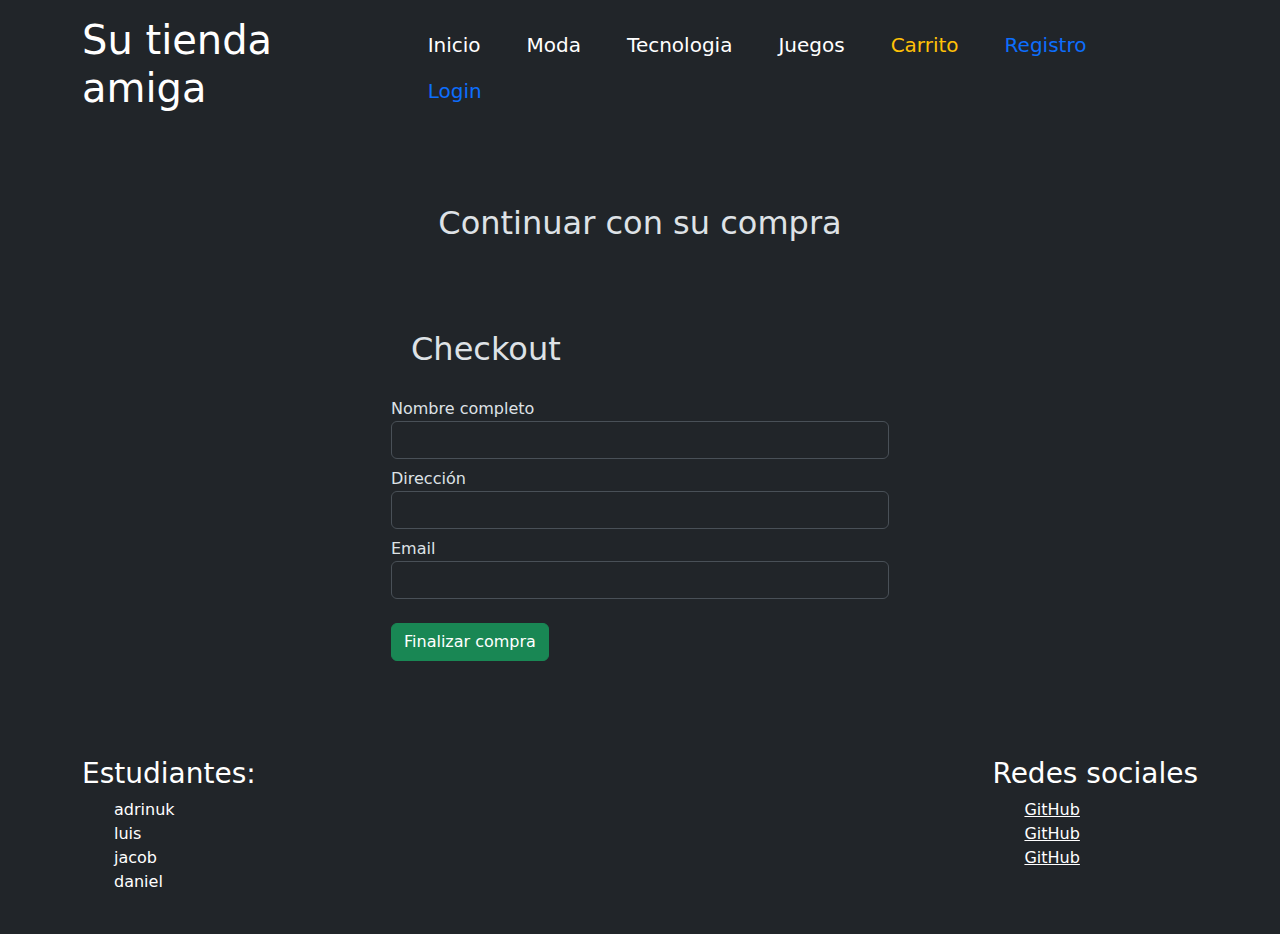
<file: ecommerce/checkout.html>
<!DOCTYPE html>
<html lang="es" data-bs-theme="dark">
<head>
    <meta charset="utf-8">
    <meta name="viewport" content="width=device-width, initial-scale=1.0">
    <title>Tienda virtual - Moda</title>
    <link rel="stylesheet" href="assets/css/estilos.css">
    <link rel="stylesheet" href="assets/bootstrap/css/bootstrap.min.css">
</head>
<body>
  <header class="cabeza bg-dark text-white p-3 mb-4">
    <div class="container d-flex justify-content-between align-items-center">
      <h1>Su tienda amiga</h1>
        <nav>
            <ul class="nav">
              <li class="nav-item"><a class="nav-link text-white" href="index.html">Inicio</a></li>  
              <li class="nav-item"><a class="nav-link text-white" href="Moda.html">Moda</a></li>
              <li class="nav-item"><a class="nav-link text-white" href="tecnologia.html">Tecnologia</a></li>
              <li class="nav-item"><a class="nav-link text-white" href="juegos.html">Juegos</a></li>
              <li class="nav-item"><a class="nav-link text-warning" href="carrito.html">
                <i class="fa fa-shopping-cart"></i> Carrito
                </a>
              </li>
              <li class="nav-item"><a class="nav-link text-primary" href="registro.html">Registro</a></li>
              <li class="nav-item"><a class="nav-link text-primary" href="login.html">Login</a></li>
            </ul>
        </nav>
    </div>
  </header>

  <main class="container my-5">
    <div class="row justify-content-center">
      <div class="col-md-6">
        <h2 class="text-center mb-4">Continuar con su compra</h2>

        <form id="form-checkout" class="p-4">
          <h2>Checkout</h2>

          <label>Nombre completo</label>
          <input class="form-control mb-2" type="text" name="nombre">

          <label>Dirección</label>
          <input class="form-control mb-2" type="text" name="direccion">

          <label>Email</label>
          <input class="form-control mb-2" type="email" name="email">

          <button class="btn btn-success mt-3" type="submit">Finalizar compra</button>
        </form>

  </main>


  <footer class="bg-dark text-white mt-4 p-4">
    <div class="container d-flex justify-content-between flex-wrap">
      <section class="estudiantes">
        <div>
          <h3>Estudiantes:</h3>
          <ul>
            <li>adrinuk</li>
            <li>luis</li>
            <li>jacob</li>
            <li>daniel</li>
          </ul>
        </div>
      </section>
      <section class="redes-sociales">
        <div>
          <h3>Redes sociales</h3>
          <ul>
            <li><a href="#" class="text-white">GitHub</a></li>
            <li><a href="#" class="text-white">GitHub</a></li>
            <li><a href="#" class="text-white">GitHub</a></li>
          </ul>
        </div>
      </section>
    </div>
  </footer>

  <script src="assets/bootstrap/js/bootstrap.bundle.min.js"></script>
  <script src="assets/js/login.js"></script>
  <script src="assets/js/registro.js"></script>
  <script src="assets/js/checkout.js"></script>
</body>
</html>
</file>
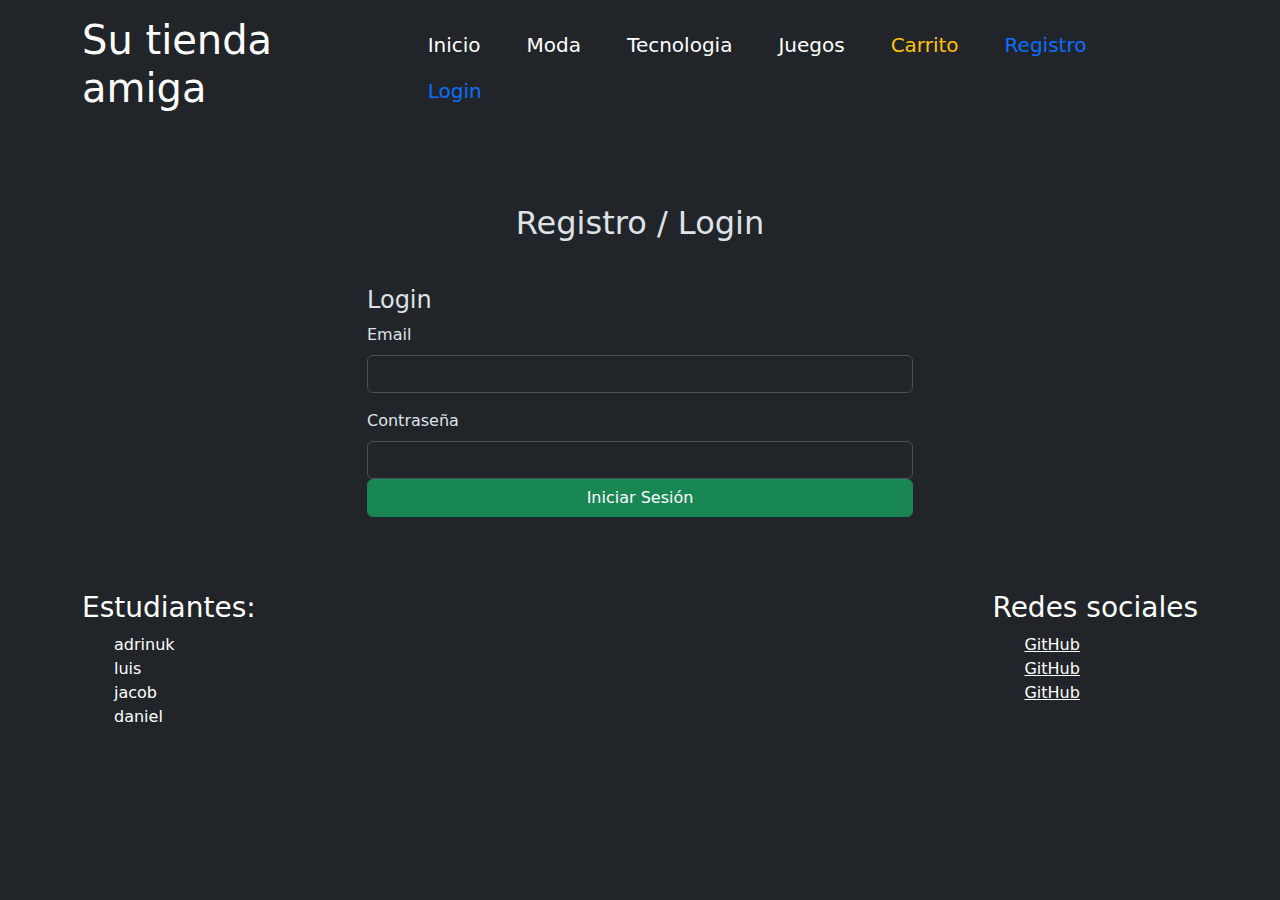
<file: ecommerce/login.html>
<!DOCTYPE html>
<html lang="es" data-bs-theme="dark">
<head>
    <meta charset="utf-8">
    <meta name="viewport" content="width=device-width, initial-scale=1.0">
    <title>Tienda virtual - Moda</title>
    <link rel="stylesheet" href="assets/css/estilos.css">
    <link rel="stylesheet" href="assets/bootstrap/css/bootstrap.min.css">
</head>
<body>
  <header class="cabeza bg-dark text-white p-3 mb-4">
    <div class="container d-flex justify-content-between align-items-center">
      <h1>Su tienda amiga</h1>
        <nav>
            <ul class="nav">
              <li class="nav-item"><a class="nav-link text-white" href="index.html">Inicio</a></li>  
              <li class="nav-item"><a class="nav-link text-white" href="Moda.html">Moda</a></li>
              <li class="nav-item"><a class="nav-link text-white" href="tecnologia.html">Tecnologia</a></li>
              <li class="nav-item"><a class="nav-link text-white" href="juegos.html">Juegos</a></li>
              <li class="nav-item"><a class="nav-link text-warning" href="carrito.html">
                <i class="fa fa-shopping-cart"></i> Carrito
                </a>
              </li>
              <li class="nav-item"><a class="nav-link text-primary" href="registro.html">Registro</a></li>
              <li class="nav-item"><a class="nav-link text-primary" href="login.html">Login</a></li>
            </ul>
        </nav>
    </div>
  </header>

  <main class="container my-5">
    <div class="row justify-content-center">
      <div class="col-md-6">
        <h2 class="text-center mb-4">Registro / Login</h2>

        <form id="form-login">
          <h4>Login</h4>
          <div class="mb-3">
            <label for="login-email" class="form-label">Email</label>
            <input type="email" class="form-control" id="login-email" name="email" required>
          </div>
          <div class="mb-3">
            <label for="login-password" class="form-label">Contraseña</label>
            <input type="password" class="form-control" id="login-password" name="password" required>
          </div>
          <button type="submit" class="btn btn-success w-100">Iniciar Sesión</button>
        </form>
      </div>
    </div>
  </main>


  <footer class="bg-dark text-white mt-4 p-4">
    <div class="container d-flex justify-content-between flex-wrap">
      <section class="estudiantes">
        <div>
          <h3>Estudiantes:</h3>
          <ul>
            <li>adrinuk</li>
            <li>luis</li>
            <li>jacob</li>
            <li>daniel</li>
          </ul>
        </div>
      </section>
      <section class="redes-sociales">
        <div>
          <h3>Redes sociales</h3>
          <ul>
            <li><a href="#" class="text-white">GitHub</a></li>
            <li><a href="#" class="text-white">GitHub</a></li>
            <li><a href="#" class="text-white">GitHub</a></li>
          </ul>
        </div>
      </section>
    </div>
  </footer>

  <script src="assets/bootstrap/js/bootstrap.bundle.min.js"></script>
  <script src="assets/js/login.js"></script>
  <script src="assets/js/registro.js"></script>
  <script src="assets/js/checkout.js"></script>
</body>
</html>
</file>
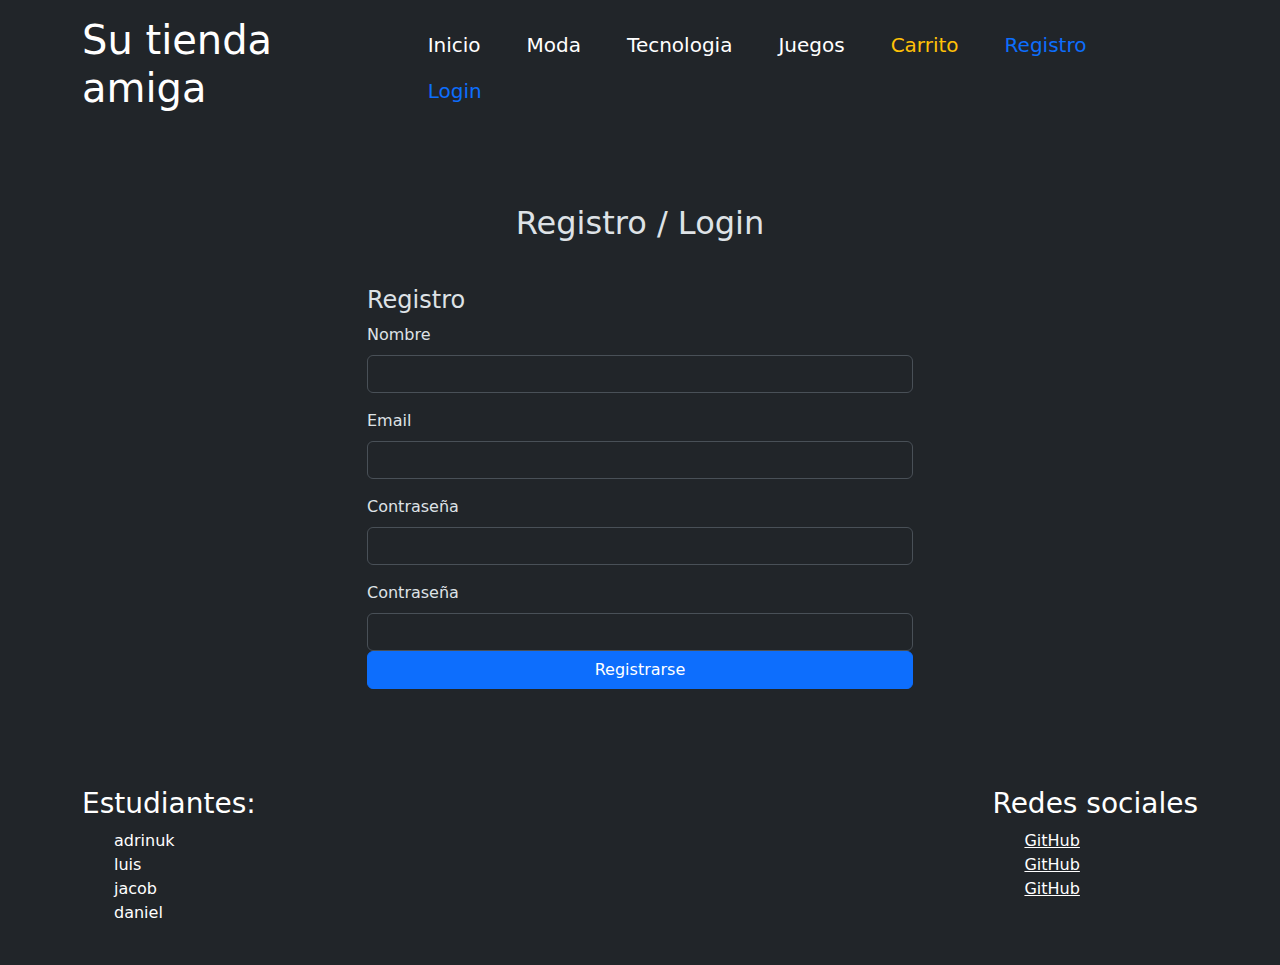
<file: ecommerce/registro.html>
<!DOCTYPE html>
<html lang="es" data-bs-theme="dark">
<head>
    <meta charset="utf-8">
    <meta name="viewport" content="width=device-width, initial-scale=1.0">
    <title>Tienda virtual - Moda</title>
    <link rel="stylesheet" href="assets/css/estilos.css">
    <link rel="stylesheet" href="assets/bootstrap/css/bootstrap.min.css">
</head>
<body>
  <header class="cabeza bg-dark text-white p-3 mb-4">
    <div class="container d-flex justify-content-between align-items-center">
      <h1>Su tienda amiga</h1>
        <nav>
            <ul class="nav">
              <li class="nav-item"><a class="nav-link text-white" href="index.html">Inicio</a></li>  
              <li class="nav-item"><a class="nav-link text-white" href="Moda.html">Moda</a></li>
              <li class="nav-item"><a class="nav-link text-white" href="tecnologia.html">Tecnologia</a></li>
              <li class="nav-item"><a class="nav-link text-white" href="juegos.html">Juegos</a></li>
              <li class="nav-item"><a class="nav-link text-warning" href="carrito.html">
                <i class="fa fa-shopping-cart"></i> Carrito
                </a>
              </li>
              <li class="nav-item"><a class="nav-link text-primary" href="registro.html">Registro</a></li>
              <li class="nav-item"><a class="nav-link text-primary" href="login.html">Login</a></li>
            </ul>
        </nav>
    </div>
  </header>

  <main class="container my-5">
    <div class="row justify-content-center">
      <div class="col-md-6">
        <h2 class="text-center mb-4">Registro / Login</h2>

        <form id="form-registro" class="mb-4">
          <h4>Registro</h4>
          <div class="mb-3">
            <label for="reg-nombre" class="form-label">Nombre</label>
            <input type="text" class="form-control" id="reg-nombre" name="nombre" required>
          </div>
          <div class="mb-3">
            <label for="reg-email" class="form-label">Email</label>
            <input type="email" class="form-control" id="reg-email" name="email" required>
          </div>
          <div class="mb-3">
            <label for="reg-password" class="form-label">Contraseña</label>
            <input type="password" class="form-control" id="reg-password" name="password" required>
          </div>
          <div class="mb-3">
            <label for="reg-password" class="form-label">Contraseña</label>
            <input type="password" class="form-control" id="reg-password2" name="password2" required>
          </div>
          <button type="submit" class="btn btn-primary w-100">Registrarse</button>
        </form>

  </main>


  <footer class="bg-dark text-white mt-4 p-4">
    <div class="container d-flex justify-content-between flex-wrap">
      <section class="estudiantes">
        <div>
          <h3>Estudiantes:</h3>
          <ul>
            <li>adrinuk</li>
            <li>luis</li>
            <li>jacob</li>
            <li>daniel</li>
          </ul>
        </div>
      </section>
      <section class="redes-sociales">
        <div>
          <h3>Redes sociales</h3>
          <ul>
            <li><a href="#" class="text-white">GitHub</a></li>
            <li><a href="#" class="text-white">GitHub</a></li>
            <li><a href="#" class="text-white">GitHub</a></li>
          </ul>
        </div>
      </section>
    </div>
  </footer>

  <script src="assets/bootstrap/js/bootstrap.bundle.min.js"></script>
  <script src="assets/js/login.js"></script>
  <script src="assets/js/registro.js"></script>
  <script src="assets/js/checkout.js"></script>
</body>
</html>
</file>
<file: ecommerce/assets/css/estilos.css>
body{
    font-family: 'Lato', Arial, Helvetica, sans-serif;
}

h2{
    padding: 20px;
}
footer{
    padding: 20px;
    display: flex;
    justify-content: space-between;
    background-color: #1B4079;
    color: white;
}
li{
        list-style-type: none;
}

footer svg{
    width: 35px;
    fill: white;
    margin: 0.5em;
}
svg{
    width: 30px;
    fill: #1B4079;
    margin-top: 10px;
    margin-right: 60px;
    align-self: center;
    transition: 0.4s;
}
svg:hover{
    fill: red;
}
.Logo{
    background-color: #1B4079;
    color: white;
    margin-bottom: -1em;
}
.Logo h1{
    padding: 0.3em;
    font-family: 'Franklin Gothic Medium', 'Arial Narrow', Arial, sans-serif;
}

.navbar{
    background-color: #1B4079;
    color: white;
}
.nav-item{
    padding-right: 7px;
    padding-left: 7px;
    font-size: 20px;
    transition: 0.5s;
}
.nav-item:hover{
    background-color: #4D7C8A;
    border-radius: 15%;
}

.contenedor-productos{
    display: flex;
    justify-content: space-around; 
    padding:2em;
}
.cuerpo{
    background-image: linear-gradient(to bottom, rgba(0,0,0,0.0), #8FAD88);
}
.btn {
    background-color: #1B4079;
    color: white;
    margin-top: -20px;
}
.card{
    margin-bottom: 2em;
    align-self: center;
}

.productos-carrito{
    display: flex;
    justify-content: space-around;
    padding: 2%;
    align-items: end;
}
.total-compra{
    background-color: #48626a48;
    border-radius: 20%;
    padding: 1.5em;
}

@media screen and (max-width: 768px){
    .contenedor-productos{
        flex-direction: column;
        justify-content: center;
    }

}
</file>
